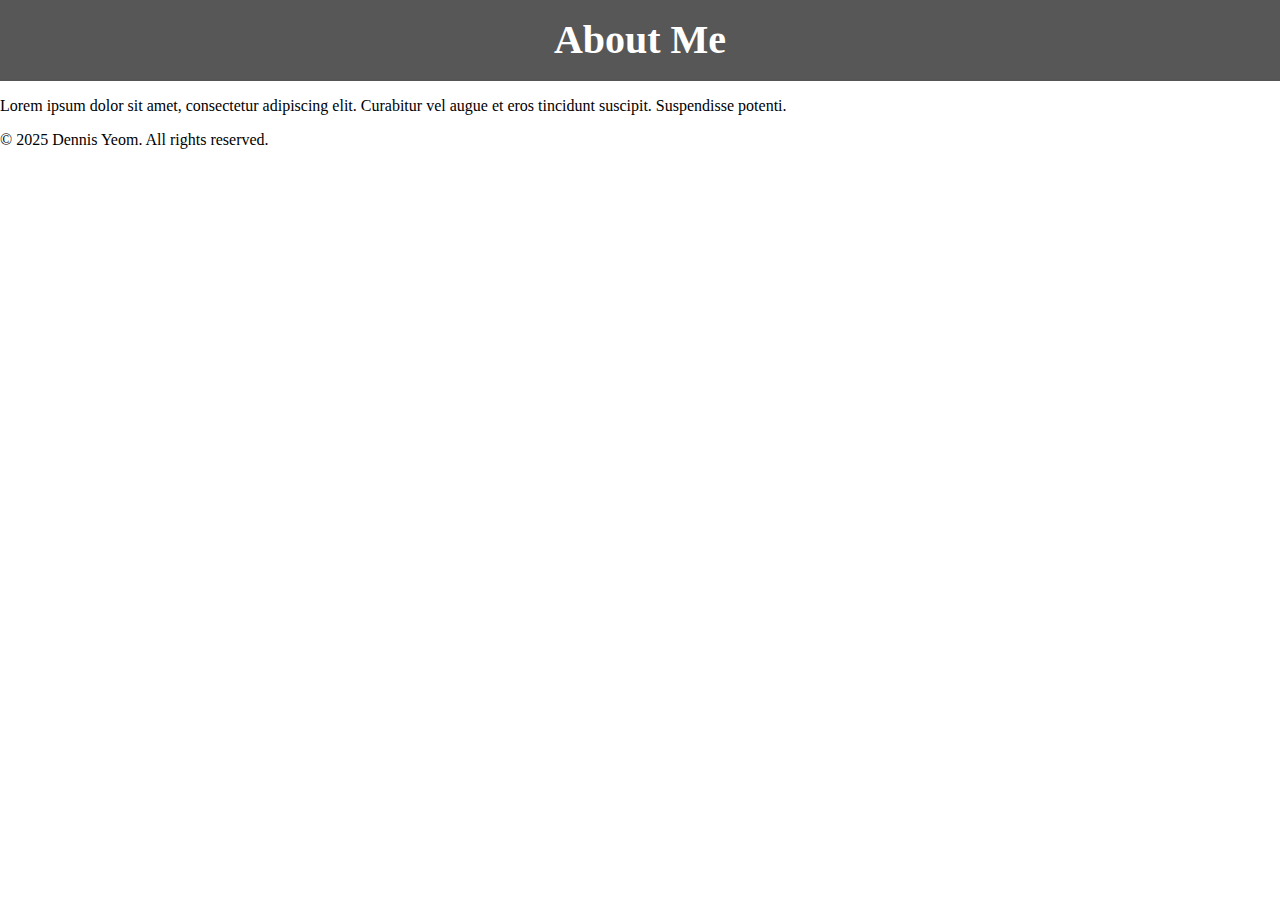
<file: about/index.html>
<!DOCTYPE html>

<html lang="en">

<head>
  <meta charset="UTF-8">
  <meta name="viewport" content="width=device-width, initial-scale=1.0">
  <title>About Me - Dennis Yeom</title>
  <link rel="stylesheet" href="../style/style.css">
</head>

<body>

  <header>
    <h1>About Me</h1>
  </header>

  <main>
    <p>Lorem ipsum dolor sit amet, consectetur adipiscing elit. Curabitur vel augue et eros tincidunt suscipit. Suspendisse potenti.</p>
  </main>

  <footer>
    <p>© 2025 Dennis Yeom. All rights reserved.</p>
  </footer>

</body>

</html>
</file>
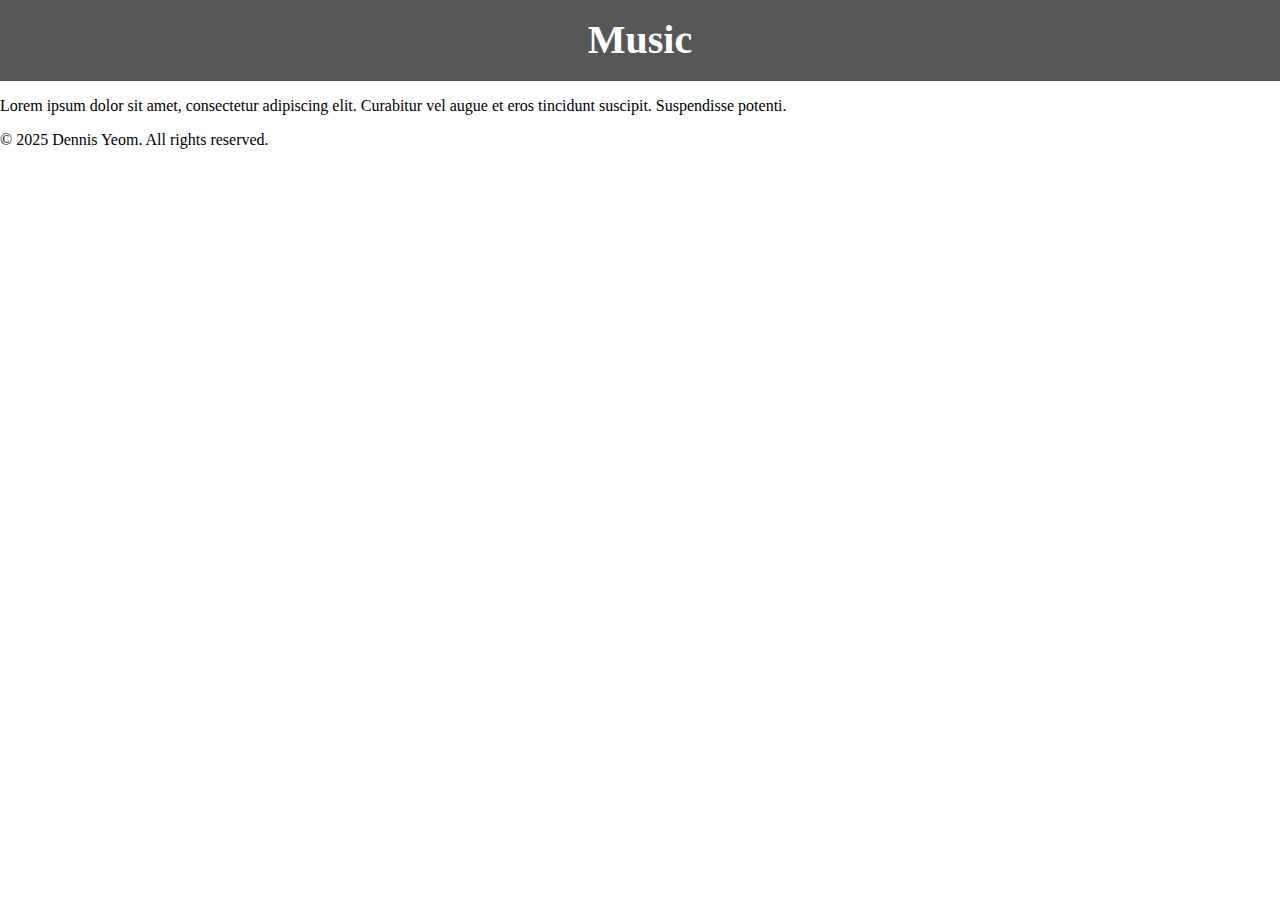
<file: music/index.html>
<!DOCTYPE html>

<html lang="en">

<head>
  <meta charset="UTF-8">
  <meta name="viewport" content="width=device-width, initial-scale=1.0">
  <title>Music - Dennis Yeom</title>
  <link rel="stylesheet" href="../style/style.css">
</head>

<body>

  <header>
    <h1>Music</h1>
  </header>

  <main>
    <p>Lorem ipsum dolor sit amet, consectetur adipiscing elit. Curabitur vel augue et eros tincidunt suscipit. Suspendisse potenti.</p>
  </main>

  <footer>
    <p>© 2025 Dennis Yeom. All rights reserved.</p>
  </footer>

</body>
</html>
</file>
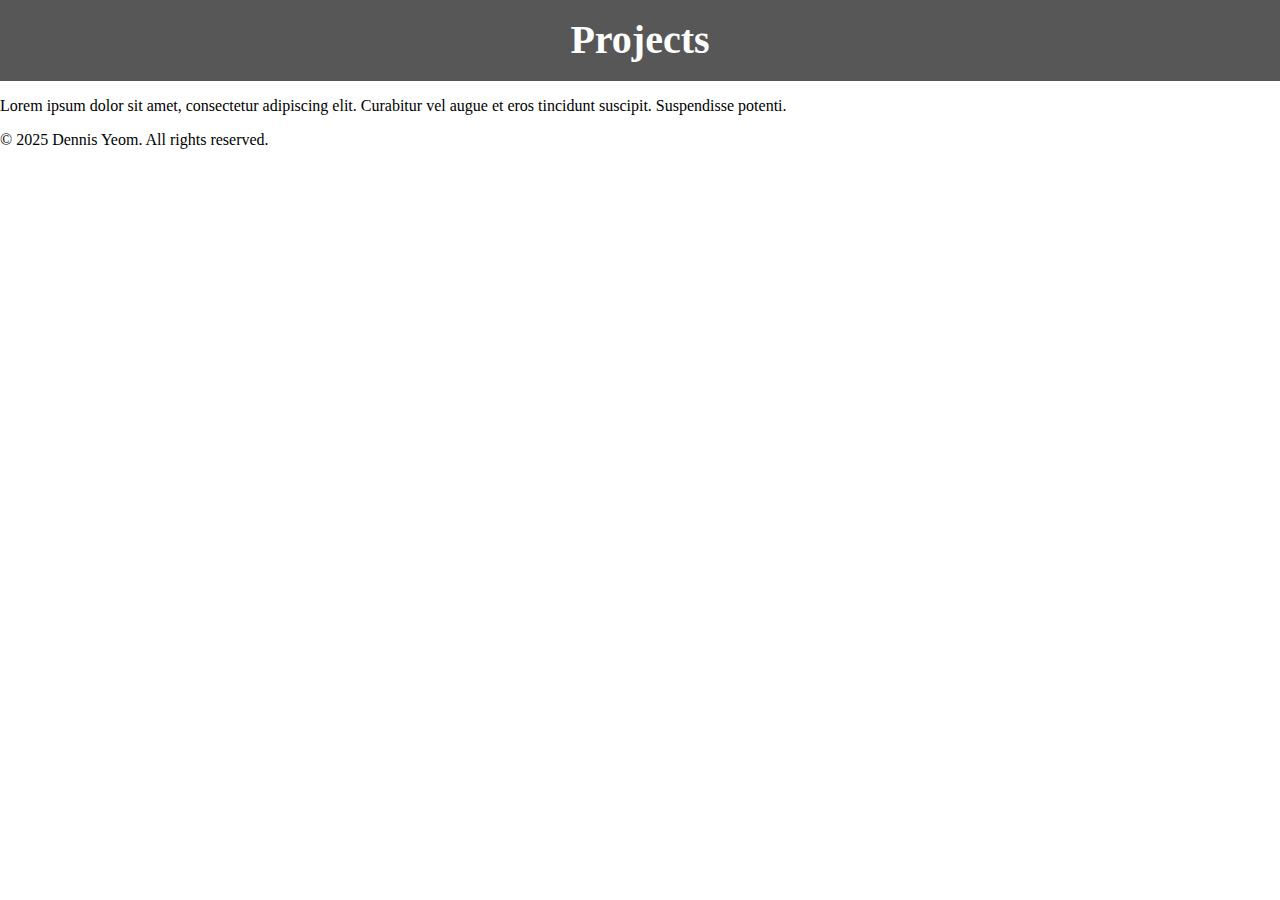
<file: projects/index.html>
<!DOCTYPE html>

<html lang="en">

<head>
  <meta charset="UTF-8">
  <meta name="viewport" content="width=device-width, initial-scale=1.0">
  <title>Projects - Dennis Yeom</title>
  <link rel="stylesheet" href="../style/style.css">
</head>

<body>

  <header>
    <h1>Projects</h1>
  </header>

  <main>
    <p>Lorem ipsum dolor sit amet, consectetur adipiscing elit. Curabitur vel augue et eros tincidunt suscipit. Suspendisse potenti.</p>
  </main>

  <footer>
    <p>© 2025 Dennis Yeom. All rights reserved.</p>
  </footer>

</body>
</html>
</file>
<file: style/style.css>
/* reset some default styling */
body, ul {
    margin: 0;
    padding: 0;
  }

/* styling for navbar */
.navbar {
    background-color: #424242;      /* dark grey background */
    padding: 0.5rem 1rem;             /* vert and hor padding; rem = size of root font */
  }

/* styling for the navigation links */
.nav-links {
    list-style-type: none;          /* no bullet points */
    display: flex;                  /* arrange items in a row */
    justify-content: space-around;  /* even spacing around each item */
  }

/* styling of individual link elements */
.nav-links li a {
    color: #ffffff;         /* cream color text */
    text-decoration: none;    /* remove underlines, no deco */
    padding: 0.5rem 1rem;     /* inner padding for clickable area */
    display: block;           /* make the entire area clickable */
  }

/* change background and round corners on hover */
.nav-links li a:hover {
    background-color: #464646;
    border-radius: 4px;
  }

/* style h1 */
h1 {
    font-size: 2.5rem;
    color: #ffffff;              
    background-color: #575757;   
    padding: 1rem;
    text-align: center;
    margin: 0;
    border-bottom: 2px solid #555;
  }
</file>
